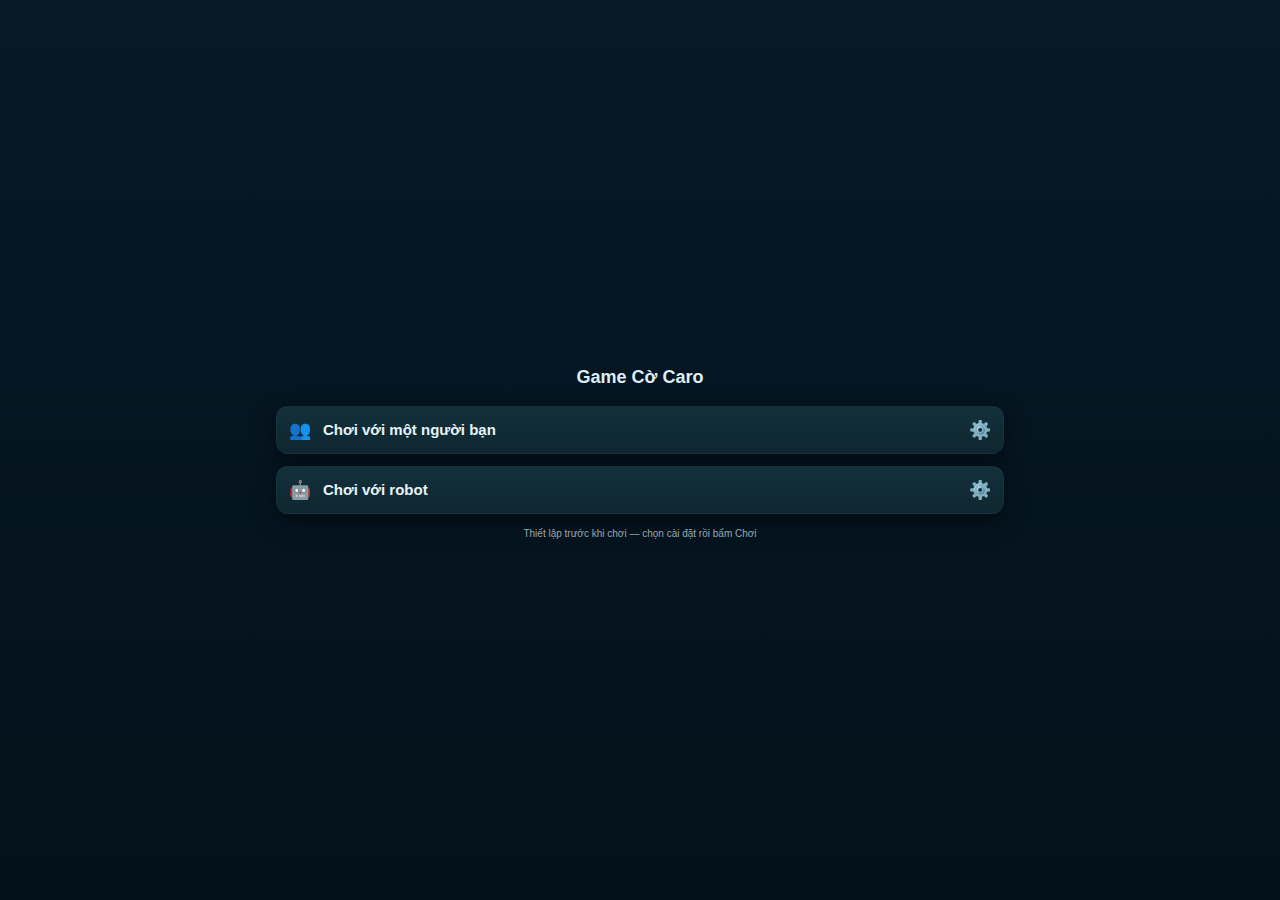
<file: game-caro.html>
<!-- ==================== FILE: game-caro.html ==================== -->
<!DOCTYPE html>
<html lang="vi">
  <head>
    <meta charset="UTF-8" />
    <meta name="viewport" content="width=device-width, initial-scale=1.0" />
    <title>Game Cờ Caro</title>
    <link rel="stylesheet" href="caro-style.css" />
  </head>
  <body>
    <div class="game-wrapper">
      <!-- Header with players and central score area -->
      <div class="gc-header">
        <div class="player left">
          <img src="https://i.pravatar.cc/80?img=3" alt="player1" />
          <div class="meta">
            <div class="name">P1</div>
            <div class="time" id="time-left-0">00:30</div>
          </div>
        </div>

        <div class="center-score">
          <div class="score-left" id="score-left">0</div>
          <div class="score-divider">-</div>
          <div class="score-right" id="score-right">0</div>
        </div>

        <div class="player right">
          <div class="meta">
            <div class="name">P2</div>
            <div class="time" id="time-left-1">00:30</div>
          </div>
          <img src="https://i.pravatar.cc/80?img=5" alt="player2" />
        </div>

        
      </div>

      <!-- Main board area -->
      <main class="gc-main">
        <div class="board-card">
          <div class="table-wrap">
            <!-- Keep hidden file input for load feature -->
            <input
              type="file"
              id="loadFile"
              accept=".xml"
              onchange="taiGame()"
              style="display: none"
            />
            <table id="table_game"></table>
          </div>
        </div>
      </main>

      <!-- Footer: minimal controls -->
      <footer class="gc-footer">
        <button
          class="small-gear"
          title="Tùy chọn"
          onclick="document.getElementById('loadFile').click()"
        >
          ⚙️
        </button>
        <div class="header-actions">
          <button
            class="go-home"
            onclick="window.location.href='Home.html'"
          >
            Quay về trang chủ
          </button>
        </div>
      </footer>
    </div>

    <script src="caro-script.js"></script>
  </body>
</html>
</file>
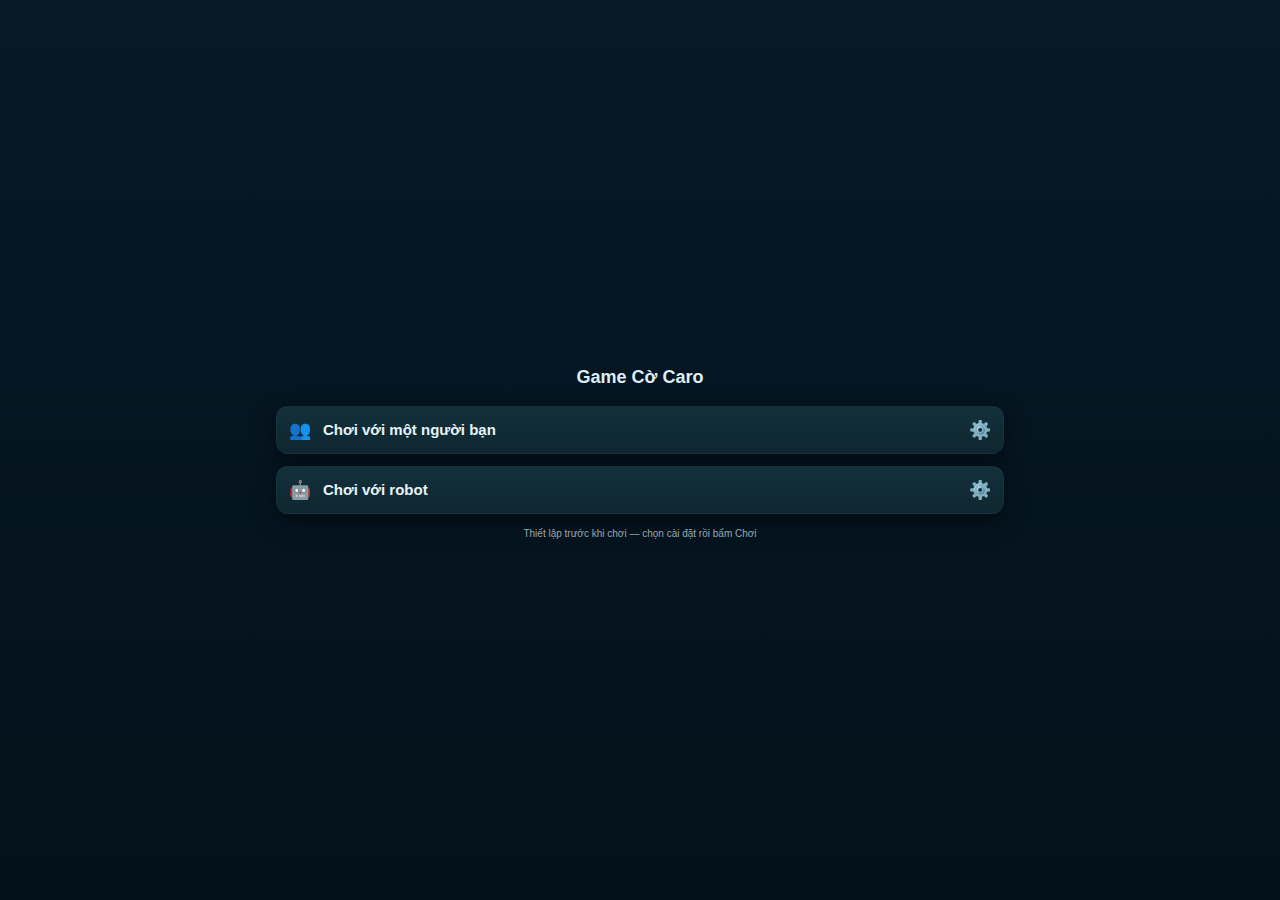
<file: Home.html>
<!-- ==================== FILE: trang-chu.html ==================== -->
<!DOCTYPE html>
<html lang="vi">
  <head>
    <meta charset="UTF-8" />
    <meta name="viewport" content="width=device-width, initial-scale=1.0" />
    <title>Game Cờ Caro - Trang Chủ</title>
    <link rel="stylesheet" href="home-style.css" />
  </head>
  <body>
    <div class="home-root">
      <header class="home-header">
        <h1>Game Cờ Caro</h1>
      </header>

      <main class="home-main">
        <section class="mode-card" data-mode="2-players">
          <div class="mode-left">
            <div class="mode-icon">👥</div>
            <div class="mode-title">Chơi với một người bạn</div>
          </div>
          <div class="mode-settings">
            <button class="settings-toggle" data-target="settings-2p">
              ⚙️
            </button>
            <div class="settings-panel" id="settings-2p">
              <label>Thời gian mỗi lượt:</label>
              <select class="opt-time">
                <option value="60">1 phút</option>
                <option value="120">2 phút</option>
                <option value="300">5 phút</option>
                <option value="0">Không giới hạn</option>
              </select>

              <label>Ô để thắng:</label>
              <select class="opt-winlen">
                <option value="3">3 ô</option>
                <option value="4">4 ô</option>
                <option value="5" selected>5 ô</option>
              </select>

              <!-- kích thước bàn đã bị loại bỏ; mặc định sẽ dùng 15x15 hoặc 3x3 cho chế độ 3 ô -->
              <div class="panel-actions">
                <button class="start-now" data-mode="2-players">Chơi</button>
              </div>
            </div>
          </div>
        </section>

        <section class="mode-card" data-mode="player-computer">
          <div class="mode-left">
            <div class="mode-icon">🤖</div>
            <div class="mode-title">Chơi với robot</div>
          </div>
          <div class="mode-settings">
            <button class="settings-toggle" data-target="settings-ai">
              ⚙️
            </button>
            <div class="settings-panel" id="settings-ai">
              <label>Thời gian mỗi lượt:</label>
              <select class="opt-time">
                <option value="60">1 phút</option>
                <option value="120">2 phút</option>
                <option value="300">5 phút</option>
                <option value="0">Không giới hạn</option>
              </select>

              <label>Ô để thắng:</label>
              <select class="opt-winlen">
                <option value="3">3 ô</option>
                <option value="4">4 ô</option>
                <option value="5" selected>5 ô</option>
              </select>

              <!-- kích thước bàn đã bị loại bỏ; mặc định sẽ dùng 15x15 hoặc 3x3 cho chế độ 3 ô -->
              <div class="panel-actions">
                <button class="start-now" data-mode="player-computer">
                  Chơi
                </button>
              </div>
            </div>
          </div>
        </section>
      </main>

      <footer class="home-footer">
        <small>Thiết lập trước khi chơi — chọn cài đặt rồi bấm Chơi</small>
      </footer>
    </div>

    <link rel="stylesheet" href="home-style.css" />
    <script src="home-script.js"></script>
  </body>
</html>
</file>
<file: home-style.css>
/* Home page: card-based mode selector */
* {
  box-sizing: border-box;
  margin: 0;
  padding: 0;
}
:root {
  --muted: #9aa6b2;
}
body {
  font-family: "Segoe UI", Tahoma, Arial, sans-serif;
  background: linear-gradient(180deg, #071827, #03121a);
  color: #e6eef4;
  display: flex;
  align-items: center;
  justify-content: center;
  min-height: 100vh;
}
.home-root {
  width: min(760px, 95vw);
  padding: 16px;
}
.home-header {
  text-align: center;
  margin-bottom: 12px;
}
.home-header h1 {
  font-size: 18px;
  color: #dbeef8;
  margin: 0;
  padding: 6px 0;
}
.home-main {
  display: flex;
  flex-direction: column;
  gap: 12px;
}
.mode-card {
  display: flex;
  align-items: center;
  justify-content: space-between;
  background: linear-gradient(180deg, #13303b, #0f2731);
  padding: 12px;
  border-radius: 12px;
  box-shadow: 0 8px 24px rgba(0, 0, 0, 0.45);
  border: 1px solid rgba(255, 255, 255, 0.03);
}
.mode-left {
  display: flex;
  align-items: center;
  gap: 12px;
}
.mode-icon {
  font-size: 18px;
  opacity: 0.95;
}
.mode-title {
  font-size: 15px;
  font-weight: 700;
  color: #e6f3f8;
}
.mode-settings {
  display: flex;
  align-items: center;
  gap: 8px;
}
.settings-toggle {
  background: transparent;
  border: 0;
  color: var(--muted);
  cursor: pointer;
  font-size: 18px;
}
.settings-panel {
  display: none;
  min-width: 260px;
  background: rgba(255, 255, 255, 0.02);
  padding: 10px;
  border-radius: 8px;
  margin-left: 8px;
}
.settings-panel label {
  display: block;
  font-size: 12px;
  color: var(--muted);
  margin-top: 6px;
}
.settings-panel select {
  width: 100%;
  padding: 8px;
  border-radius: 6px;
  border: 0;
  background: rgba(255, 255, 255, 0.03);
  color: #e6eef4;
  margin-top: 6px;
}
.size-row {
  display: flex;
  gap: 8px;
  align-items: center;
}
.panel-actions {
  display: flex;
  justify-content: flex-end;
  margin-top: 8px;
}
.start-now {
  background: #1f8f7a;
  color: #fff;
  border: 0;
  padding: 8px 12px;
  border-radius: 8px;
  cursor: pointer;
}
.home-footer {
  margin-top: 12px;
  text-align: center;
  color: var(--muted);
  font-size: 12px;
}
@media (max-width: 520px) {
  .settings-panel {
    min-width: 200px;
  }
}
</file>
<file: caro-style.css>
/* Reset */
* {
  box-sizing: border-box;
  margin: 0;
  padding: 0;
}
:root {
  --cell-size: 34px;
}
html,
body {
  height: 100%;
  min-height: 100vh;
}
body {
  font-family: "Segoe UI", Tahoma, Arial, sans-serif;
  background: #0f1720; /* dark background */
  color: #e6eef4;
}

.game-wrapper {
  max-width: 1100px;
  margin: 0 auto;
  padding: 12px 14px;
  width: 100%;
  height: 100vh; /* fill device viewport */
  display: flex;
  flex-direction: column;
  box-sizing: border-box;
}

/* Header */
.gc-header {
  display: flex;
  align-items: center;
  justify-content:space-evenly;
  padding: 10px 8px;
}
.gc-header .player {
  display: flex;
  align-items: center;
  gap: 10px;
}
.gc-header img {
  width: 44px;
  height: 44px;
  border-radius: 50%;
}
.gc-header .meta {
  display: flex;
  flex-direction: column;
}
.gc-header .name {
  font-weight: 700;
  color: #cbd5e1;
}
.gc-header .time {
  font-size: 12px;
  color: #9aa6b2;
}
.center-score {
  display: flex;
  align-items: center;
  justify-content: center;
}
.score-circle {
  width: 56px;
  height: 56px;
  border-radius: 50%;
  background: linear-gradient(180deg, #0b2540, #0a2036);
  display: flex;
  align-items: center;
  justify-content: center;
  color: #fff;
  font-weight: 700;
}

/* New header score layout */
.center-score {
  gap: 12px;
}
.score-left,
.score-right {
  font-size: 20px;
  font-weight: 800;
  color: #cbd5e1;
}
.score-divider {
  font-size: 20px;
  color: #6b7280;
}
.header-actions {
  margin-left: 12px;
}
.go-home {
  background: #0b1720;
  color: #e6eef4;
  border: 1px solid rgba(255, 255, 255, 0.03);
  padding: 6px 12px;
  border-radius: 6px;
  cursor: pointer;
}
.go-home:hover {
  background: #11202a;
}

/* Timer style next to each player (per-turn time) */
.gc-header .time {
  background: #09202a;
  color: #7fe3ca;
  padding: 4px 8px;
  border-radius: 6px;
  font-weight: 700;
}

/* Main board card */
.gc-main {
  /* make main fill remaining vertical space and center its contents */
  display: flex;
  flex: 1 1 auto;
  justify-content: center;
  align-items: center;
  padding: 8px;
}
.board-card {
  /* center the card and limit its width so the board sits centered with gutters */
  width: 720px;
  max-width: calc(100% - 120px);
  margin: 0 auto;
  background: #0d1a22;
  border-radius: 8px;
  padding: 18px;
  border: 1px solid rgba(255, 255, 255, 0.03);
  box-shadow: 0 6px 22px rgba(0, 0, 0, 0.6);
}
.board-title {
  font-size: 34px;
  text-align: center;
  color: #ff5da6;
  font-weight: 800;
  margin-bottom: 12px;
  letter-spacing: 2px;
}
.table-wrap {
  background: #0b1216;
  padding: 12px;
  border-radius: 6px;
  max-width: 100%;
  /* center the inner table and avoid outer scrollbars */
  overflow: hidden;
  max-height: none;
  display: flex;
  align-items: center;
  justify-content: center;
}

/* Table grid */
#table_game {
  width: auto;
  height: auto;
  border-collapse: collapse;
  margin: 0 auto;
  display: inline-table; /* helps centering when container is flex */
}
#table_game td {
  width: var(--cell-size);
  height: var(--cell-size);
  padding: 0;
  border: 1px solid rgba(255, 255, 255, 0.03);
}
.fixed {
  display: flex;
  align-items: center;
  justify-content: center;
  width: 100%;
  height: 100%;
  cursor: pointer;
  font-weight: 700;
}

/* X and O symbol sizing scales with the cell size. For 3x3 mode, JS increases --cell-size so symbols grow. */
.fixed .x,
.fixed .o {
  display: inline-block;
  line-height: 1;
  font-weight: 900;
  font-family: inherit;
  font-size: calc(var(--cell-size) * 0.65);
  user-select: none;
}
.fixed .x {
  color: #ff6b6b;
}
.fixed .o {
  color: #2fe0b3;
}

/* Extra spacing for the big 3x3 view: reduce board-card padding when cells are huge */
.board-card.large-3x3 {
  padding: 6px 8px;
}

/* Footer */
.gc-footer {
  display: flex;
  justify-content: space-between;
  align-items: center;
  padding: 12px;
  margin-top: 12px;
}
.cancel {
  background: #0b1720;
  color: #e6eef4;
  border: 1px solid rgba(255, 255, 255, 0.03);
  padding: 8px 16px;
  border-radius: 6px;
}
.small-gear {
  background: transparent;
  border: 0;
  color: #9aa6b2;
  font-size: 18px;
  cursor: pointer;
}
</file>
